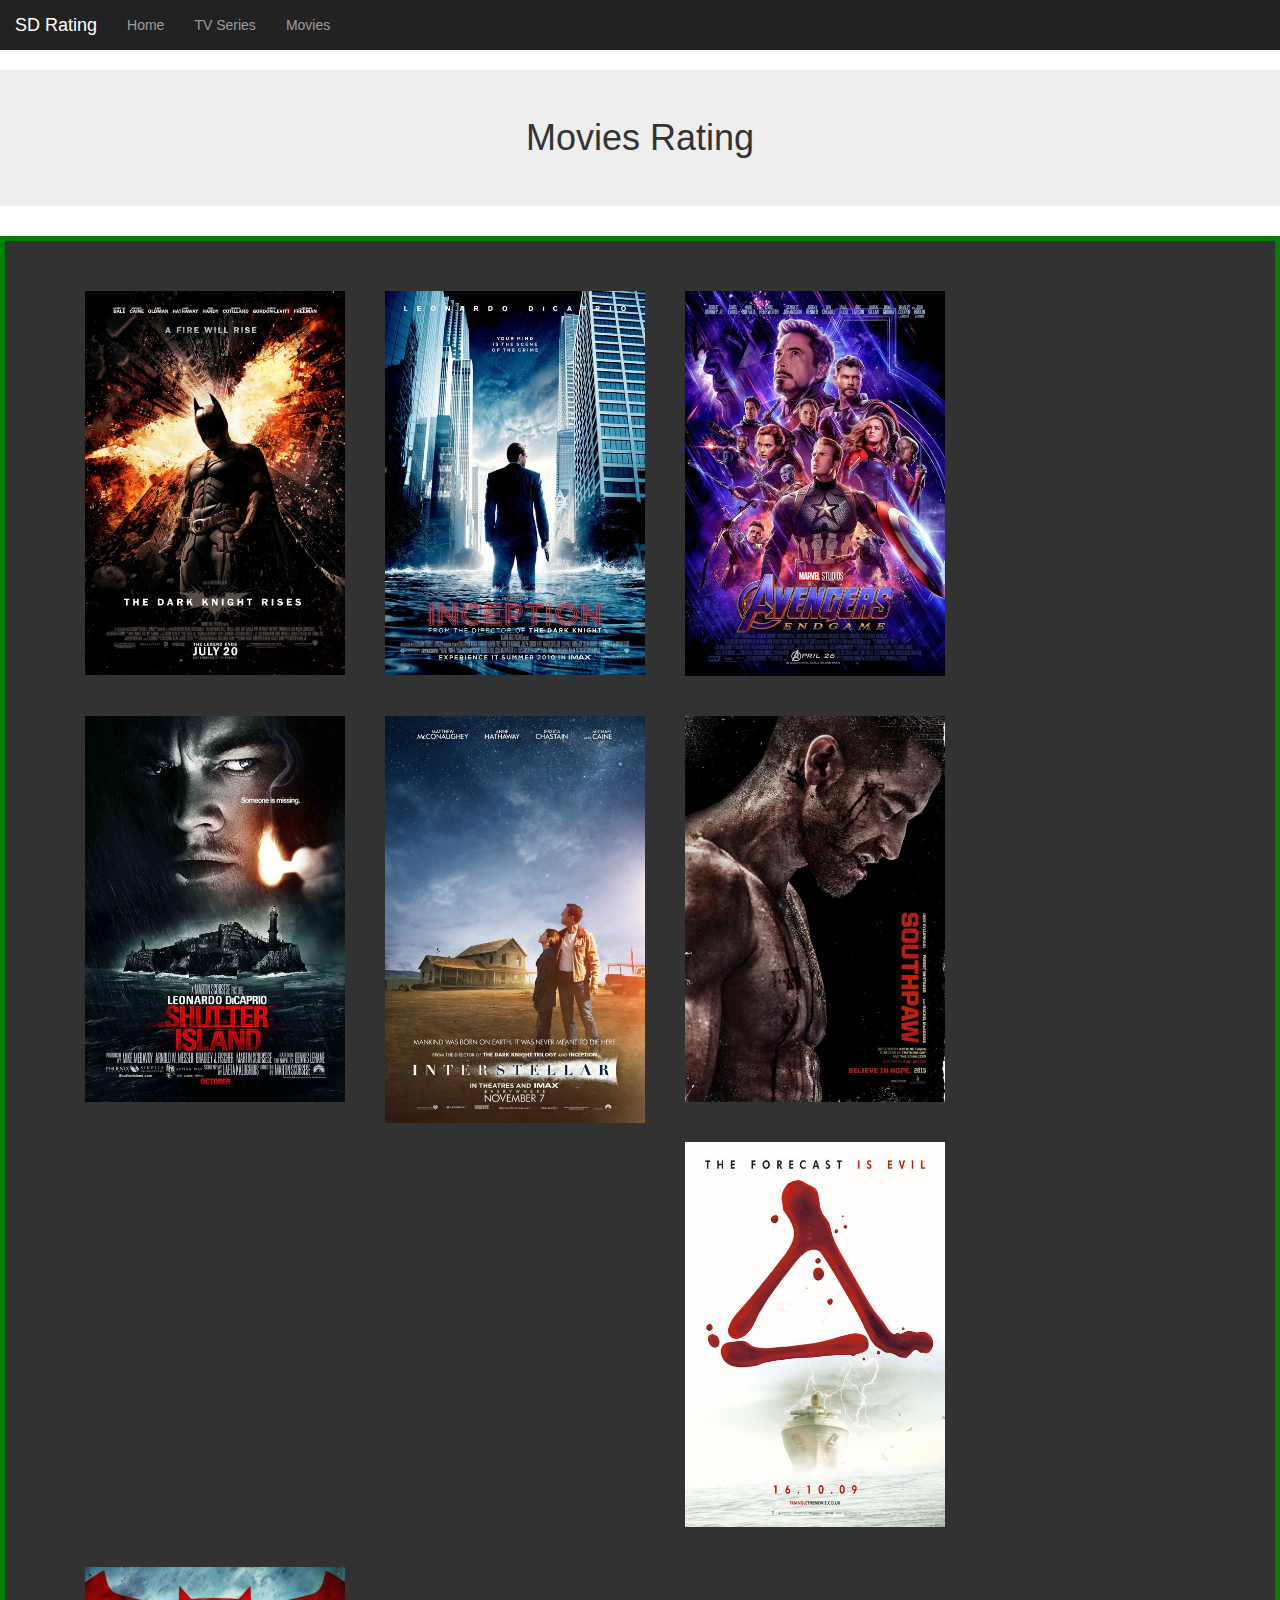
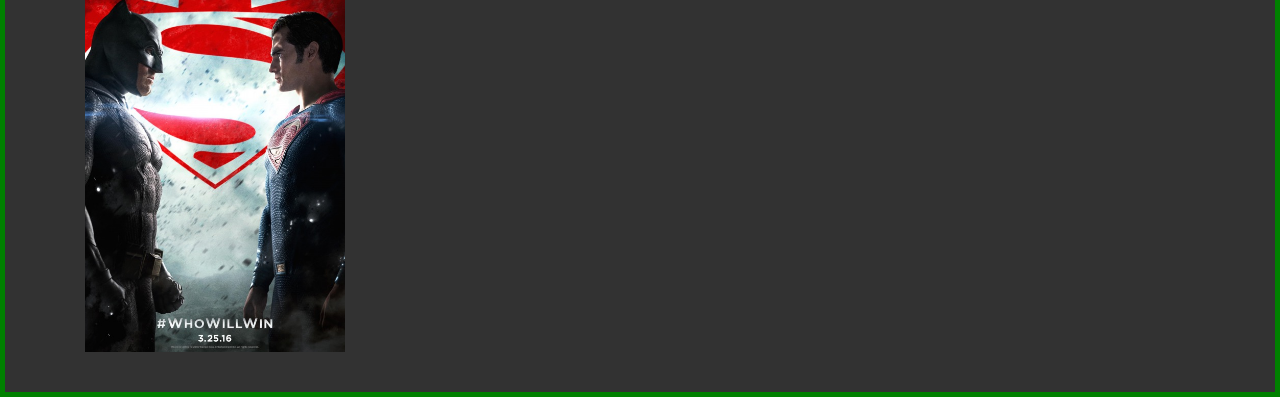
<file: movies.html>
<!Doctype html>
<html>
    <head><title>The Ratings of SD</title>
        <meta name="viewport" content="width=device-width, initial-scale=1.0">
    <link rel='stylesheet' type='text/CSS' href='style1.css'>
    <link rel='stylesheet' href='css/bootstrap.css'>
    <script src='js/jquery.js'></script>
    <script src='js/bootstrap.js'></script>
  
    </head>
    
    <body class='one'>
        <nav class='nav navbar-inverse navbar-fixed-right'>
            <div class='ex1 navbar-brand'>SD Rating</div>
            <ul class='nav navbar-nav'>
                <li class="ex2"><a href='index.html'>Home</a></li>
                <li class="ex3"><a href='series.html'>TV Series</a></li>
                <li class="ex4"><a href='movies.html'>Movies</a></li>
                 
                          <!-- <li class='dropdown'><a href='#' class='dropdown-toggle' data-toggle='dropdown' role='button' 
                                                                        aria-haspopup="true" aria-expanded="false" >
                                                                        Contact <span class='caret'></span></a>
                                                                        <ul class='dropdown-menu'>
                                                                            <li class='two text-center'><a href='#'>Instagram</a></li>
                                                                            <li class='two text-center'><a href='#'>Facebook</a></li>
                                                                            <li class='two text-center'><a href='#'>E-mail</a></li>
                                                                </ul>-->
        </ul>
        </nav>
        <section>
            <div>
            <h1 class='jumbotron text-center'>Movies Rating</h1>
            <div class='cor'>
            <p class='hov'>
 <!-----------------------------------------------------------------DarkKnight section--------------------------------------------------->             <img class='im in' src='images/darknight.jpg'>
 <span><b>My Ratings</b><br><bolder>4.8/5</bolder><br><br><input data-toggle='modal' data-target='#modal1' type='button'  class='btn btn-success' value='About'>
</span>
               <div class='modal' id='modal1'>
                <div class='modal-dialog'>
                <div class='modal-content'>
                <div class='modal-header'>
                <button class='close btn-danger' data-dismiss='modal'>x</button>
                <center>  <h2>Dark Knight Rises</h2></center>
                
                    
                </div>
                <div class='modal-body'>
                    <div>
                        <p>
                            The Dark Knight Rises is a 2012 superhero film directed by <mark><strong>Christopher Nolan</strong></mark>, who co-wrote the screenplay with his
                             brother Jonathan Nolan, and the story with David S. Goyer.[5] Based on the <mark><strong>DC Comics</strong></mark> character Batman, the film is 
                             the final installment in Nolan's The Dark Knight Trilogy, and the sequel to The Dark Knight (2008). Christian Bale 
                             stars as Bruce Wayne / Batman, alongside <mark><strong>Michael Caine, Gary Oldman, Anne Hathaway, Tom Hardy, Marion Cotillard, 
                             Joseph Gordon-Levitt, and Morgan Freeman</strong></mark>. Eight years after the events of The Dark Knight, merciless revolutionary 
                             Bane forces Bruce Wayne to resume his role as Batman and save Gotham City from nuclear destruction.
                        </p>
                    </div>
                </div>
                <div class='modal-footer'>
                   <button class='btn btn-danger' data-dismiss='modal'>Close this</button> 
                </div>
                </div>
                </div>
                </div>
                
            
                
            
            </p>
 <!-----------------------------------------------------------------Inception section--------------------------------------------------->
      <p class='hov'>
                        <img class='im' src='images/inception.jpg'>
          <span><b>My Ratings</b><br><bolder>4.5/5</bolder><br><br><a href='#'><input data-toggle='modal' data-target='#modal2' type='button'  class='btn btn-success' value='About'></a></span>
          <div class='modal' id='modal2'>
            <div class='modal-dialog'>
            <div class='modal-content'>
            <div class='modal-header'>
            <button class='close btn-danger' data-dismiss='modal'>x</button>
                <center><h2>Inception</h2></center>
                
            </div>
            <div class='modal-body'>
                <div>
                    <p>
                        Inception is a 2010 psychological science fiction action film[3] written and directed by <mark><strong>Christopher Nolan</strong></mark>, who 
                        also produced the film with his wife, <mark><strong>Emma Thomas</strong></mark>. The film stars <mark><strong>Leonardo DiCaprio</strong></mark> as a professional thief who 
                        steals information by infiltrating the subconscious of his targets. He is offered a chance to have his criminal 
                        history erased as payment for the implantation of another person's idea into a target's subconscious.[4] The 
                        ensemble cast includes <mark><strong>Ken Watanabe, Joseph Gordon-Levitt, Marion Cotillard, Ellen Page, Tom Hardy, Dileep Rao,
                         Cillian Murphy, Tom Berenger, and Michael Caine.</strong></mark>
                    </p>
                </div>
            </div>
            <div class='modal-footer'>
               <button class='btn btn-danger' data-dismiss='modal'>Close this</button> 
            </div>
            </div>
            </div>
            </div>                   
        </p>
 <!-----------------------------------------------------------------Avenger section--------------------------------------------------->

 <p class='hov'>  <!-------------------------------Opening tag is here------------------------------------>
    <img class='im' src='images/avenger.jpg'>
<span><b>My Ratings</b><br><bolder>4.3/5</bolder><br><br><a href='#'><input type='button' data-toggle='modal' data-target='#modal3' class='btn btn-success' value='About'></a></span>
<div class='modal' id='modal3'>
<div class='modal-dialog'>
<div class='modal-content'>
<div class='modal-header'>
<button class='close btn-danger' data-dismiss='modal'>X</button>
<center><h2>Avenger EndGame</h2></center>

</div>
<div class='modal-body'>
<div>
<p>
    Avengers: Endgame is a 2019 American superhero film based on the <mark><strong>Marvel Comics</strong></mark> superhero team the Avengers, produced by Marvel 
    Studios and distributed by Walt Disney Studios Motion Pictures. It is the sequel to <mark>2012's The Avengers, 2015's Avengers: Age of 
    Ultron, and 2018's Avengers: Infinity War,</mark> and the twenty-second film in the Marvel Cinematic Universe (MCU). It was directed by 
    <mark><strong>Anthony and Joe Russo</strong></mark> and written by Christopher Markus and Stephen McFeely, and features an ensemble cast including <mark><strong>Robert Downey 
    Jr., Chris Evans, Mark Ruffalo, Chris Hemsworth, Scarlett Johansson, Jeremy Renner, Don Cheadle, Paul Rudd, Brie Larson, Karen Gillan,
     Danai Gurira, Benedict Wong, Jon Favreau, Bradley Cooper, Gwyneth Paltrow, and Josh Brolin</strong></mark>. In the film, the surviving members of the
      Avengers and their allies attempt to reverse the damage caused by Thanos in Infinity War.
</p>

</div>

</div>
<div class='modal-footer'>
<button class='btn btn-danger' data-dismiss='modal'>Close this</button> 
</div>
</div>
</div>

</div>
  

  <!-----------------------------------------------------------------Shutter Island section---------------------------------------------------> 
  <div class='modal' id='modal4'>
    <div class='modal-dialog'>
    <div class='modal-content'>
         <div class='modal-header'>
        <button class='close btn-danger' data-dismiss='modal'>x</button>
          <center><h2>Shutter Island</h2></center>
                                       
       </div>
       <div class='modal-body'>
        <div>
        <p>
            Shutter Island is a 2010 American neo-noir psychological thriller film directed by <mark><strong>Martin Scorsese</strong></mark> and written by Laeta 
            Kalogridis, based on Dennis Lehane's 2003 novel of the same name. <mark><strong>Leonardo DiCaprio</strong></mark> stars as U.S. Marshal Edward "Teddy" 
            Daniels, who is investigating a psychiatric facility on Shutter Island after one of the patients goes missing.<mark><strong> Mark Ruffalo </strong></mark>
            plays his partner officer, Ben Kingsley is the facility's lead psychiatrist, Max von Sydow is a German doctor, and Michelle 
            Williams is Daniels's wife. Released on February 19, 2010, the film received mostly positive reviews from critics, was chosen 
            by National Board of Review as one of the top ten films of 2010, and grossed over $294 million worldwide.
           </p>
       </div>
   </div>
   <div class='modal-footer'>
      <button class='btn btn-danger' data-dismiss='modal'>Close this</button> 
   </div>
   </div>
   </div>
   </div>
                                     
<!-----------------------------------------------------------------Interstellar section---------------------------------------------------> 
  
<div class='modal' id='modal5'>
    <div class='modal-dialog'>
    <div class='modal-content'>
    <div class='modal-header'>
    <button class='close btn-danger' data-dismiss='modal'>x</button>
        <center><h2>Interstellar </h2></center>
        
    </div>
    <div class='modal-body'>
        <div>
            <p>
                Interstellar is a 2014 epic science fiction film directed, co-written and co-produced by <mark><strong>Christopher Nolan</strong></mark>. It stars
                <MARK><strong>Matthew McConaughey, Anne Hathaway, Jessica Chastain, Bill Irwin, Ellen Burstyn, and Michael Caine</strong></MARK>. Set in a dystopian 
                 future where humanity is struggling to survive, the film follows a group of astronauts who travel through a wormhole near 
                 Saturn in search of a new home for humanity.  Brothers Christopher and Jonathan Nolan wrote the screenplay, which had its 
                 origins in a script Jonathan developed in 2007. Christopher produced Interstellar with his wife, <strong>Emma Thomas</strong>, through their
                  production company Syncopy, and with Lynda Obst through Lynda Obst Productions. Caltech theoretical physicist Kip Thorne was
                   an executive producer, acted as scientific consultant, and wrote a tie-in book, The Science of Interstellar.
            </p>
        </div>
    </div>
    <div class='modal-footer'>
       <button class='btn btn-danger' data-dismiss='modal'>Close this</button> 
    </div>
    </div>
    </div>
    </div>
                               
   <!-----------------------------------------------------------------Southpaw section---------------------------------------------------> 
   <div class='modal' id='modal6'>
    <div class='modal-dialog'>
    <div class='modal-content'>
    <div class='modal-header'>
    <button class='close btn-danger' data-dismiss='modal'>x</button>
        <center><h2>Southpaw</h2></center>
        
    </div>
    <div class='modal-body'>
        <div>
            <p>
                Southpaw is a 2015 American sports drama film directed by<mark><strong> Antoine Fuqua</strong></mark>, written by Kurt Sutter and starring <mark><strong>Jake 
                Gyllenhaal, Forest Whitaker and Rachel McAdams</strong></mark>. The film follows a boxer who sets out to get his life back on track
                 after losing his wife in an accident and his young daughter to protective services. The film was released on July 24,
                  2015, by The Weinstein Company. The film received mixed reviews from critics, while Gyllenhaal and Oona Laurence's 
                  performances received positive reviews. The movie was set in New York City, New York, yet it was filmed in Pittsburgh and 
                  the nearby town of Indiana, Pennsylvania.  
        </div>
    </div>
    <div class='modal-footer'>
       <button class='btn btn-danger' data-dismiss='modal'>Close this</button> 
    </div>
    </div>
    </div>
    </div>                                 
   <!-------------------------------------------------------------Triangle section---------------------------------------------------> 
    
   <div class='modal' id='modal7'>
    <div class='modal-dialog'>
    <div class='modal-content'>
    <div class='modal-header'>
    <button class='close btn-danger' data-dismiss='modal'>x</button>
        <center><h2>Triangle </h2></center>
        
    </div>
    <div class='modal-body'>
        <div>
            <p>
                Triangle is a 2009 psychological thriller film written and directed by <mark><strong>Christopher Smith</strong></mark> and starring <mark><strong>Melissa George 
                and Michael Dorman</strong></mark>. The film was released in the United Kingdom on 16 October 2009. George portrays a single mother
                 who goes on a boating trip with several friends. When they are forced to abandon their ship, they board a derelict ocean
                  liner, where they become convinced that someone is stalking them.
            </p>
        </div>
    </div>
    <div class='modal-footer'>
       <button class='btn btn-danger' data-dismiss='modal'>Close this</button> 
    </div>
    </div>
    </div>
    </div>
   <!-----------------------------------------------------------------Bat vs Super section---------------------------------------------------> 
  <p>
   <div class='modal' id='modal8'>
    <div class='modal-dialog'>
    <div class='modal-content'>
    <div class='modal-header'>
    <button class='close btn-danger' data-dismiss='modal'>x</button>
        <center><h2>Batman Vs Superman: Dawn Of Justice
        </h2></center>
        
    </div>
    <div class='modal-body'>
        <div>
            <p>
                Batman v Superman: Dawn of Justice is a 2016 American superhero film featuring the <mark><strong>DC Comics</strong></mark> characters <mark><strong>Batman and 
                Superman</strong></mark>. It is a follow-up to 2013's Man of Steel and the second installment in the <mark>DC Extended Universe (DCEU)</mark>.
                 The film is directed by <mark><strong>Zack Snyder</strong></mark>, written by Chris Terrio and David S. Goyer, and features an ensemble cast that 
                 includes <mark><strong>Ben Affleck, Henry Cavill, Amy Adams, Jesse Eisenberg, Diane Lane, Laurence Fishburne, Jeremy Irons, Holly Hunter,
                  and Gal Gadot</strong></mark>. Batman v Superman: Dawn of Justice is the first <mark>live-action</mark> film to feature Batman and Superman together, 
                  as well as the first live-action cinematic portrayal of <mark><strong>Wonder Woman</strong></mark>. In the film, criminal mastermind Lex Luthor manipulates
                   Batman into a preemptive battle with Superman, whom <mark>Luthor</mark> is obsessed with.
            </p>
        </div>
    </div>
    <div class='modal-footer'>
       <button class='btn btn-danger' data-dismiss='modal'>Close this</button> 
    </div>
    </div>
    </div>
    </div>                                        
 </p> <!-------------------------------Cloaing tag is here------------------------------------>
                      
<p class='hov'>
    <img class='im' src='images/shutter.jpg'>
     <span><b>My Ratings</b><br><bolder>4.4/5</bolder><br><br><a href='#'><input type='button' data-toggle='modal' data-target='#modal4' class='btn btn-success' value='About'></a></span>
    </p>


<p class='hov'>
        <img class='im' src='images/interstellar.jpg'>
<span><b>My Ratings</b><br><bolder>4.4/5</bolder><br><br><a href='#'><input type='button' data-toggle='modal' data-target='#modal5' class='btn btn-success' value='About'></a></span>
</p>
        
 <p class='hov'>
            <img class='im' src='images/southpaw.jpg'>
<span><b>My Ratings</b><br><bolder>4.7/5</bolder><br><br><a href='#'><input type='button' data-toggle='modal' data-target='#modal6' class='btn btn-success' value='About'></a></span>
</p>
               
<p class='hov'>
                <img class='im' src='images/triangle.jpg'>
<span><b>My Ratings</b><br><bolder>4.3/5</bolder><br><br><a href='#'><input type='button' data-toggle='modal' data-target='#modal7' class='btn btn-success' value='About'></a></span>
</p>

<p class='hov'>
   <img class='im' src='images/bat.jpg'>
   <span><b>My Ratings</b><br><bolder>4.5/5</bolder><br><br><a href='#'><input type='button' data-toggle='modal' data-target='#modal8' class='btn btn-success' value='About'></a></span>
</p>

</div>
</div>
</div>
        </section>
    </body>
</html>
</file>
<file: style1.css>
.one{
            background:white;
        }
    .one nav{
      width:100%;
    }
@media screen and (max-width:700px)
{
    nav{
      margin-top:0px;
      font-size:30px;
    }
    nav .ex1{
      margin-top:40px;
      font-size:20px;
      padding-left:10px;
    }
    nav .ex2{
      margin-left:10px;
      padding-left:120px;
    }
    nav .ex3{
    
      padding-left:129px;
    }
    nav .ex4{
     
      padding-left:130px;
    }
    .three{
      margin-top:100px;
      width:350px;
    }
    .row #slider{
      height:300px;
    }
}
  .one1{
    background: coral;
  }
.two{
background:black;
font-size:20px;
border:1px dotted red;
border-top-left-radius: 20px;
border-top-right-radius: 20px;
border-bottom-left-radius: 20px;
border-bottom-right-radius: 20px;
}
.dropdown-menu{
visibility:visible;
}
/*.three{
  background:black;
  height:600px;
  }*/


.bor{
  margin-left:10px;
  padding-bottom:10px;
 
}
.bor1{
  margin-left:10px;
  padding-bottom:10px;
 
}
.bor2{
  margin-left:10px;
  padding-bottom:10px;
  
}
.bor3{
  margin-left:10px;
  padding-bottom:10px;
 
}
.bor4{
  margin-left:10px;
  padding-bottom:10px;
 
}
.bor5{
  margin-left:10px;
  padding-bottom:10px;
  
}
.bor6{
  margin-left:10px;
  padding-bottom:10px;
  
}
.bor7{
  margin-left:10px;
  padding-bottom:10px;
 /* border-bottom: 2px dashed black;*/
}
.twin{
  border:1px dashed black;
  border-radius:20px 20px 20px 20px;
  width:450px;
  height:300px;
  margin-top:30px;
  margin-bottom:30px;
}
.twin1{
  border:1px dashed black;
  border-radius:20px 20px 20px 20px;
  width:450px;
  height:300px;
  margin-top:30px;
  margin-bottom:30px;
}
.fol{
 padding-right:30px;
  width:600px;
  float:right;
  text-align:justify;
  margin-top:0px;

}
.in{
  text-indent:30px;
  font-family: Georgia, 'Times New Roman', Times, serif;
  font-style:oblique;
}
.sta{
  width:20px;
  padding-top:10px;
  margin-left:20px;
  background-repeat:repeat;
  
}
.out{
  width:22px;
}
h4{
  font-weight: bold;
  padding-left:40px;
  float:left;
  
}
.ra{
  margin-top:40px;
}
.head{
  margin-bottom:20px;
}
.cor{
  background:#323232;
  position:absolute;
  border:5px solid green;
  padding-top:40px;
  padding-left:80px;
  
}

.hov{
  position:relative;
  display:inline-block;
  float:left;
}
.im{
  width:300px;
  padding-right:40px;
  padding-bottom:30px;
}
.in{
  padding-top:10px;
}
.cor span{
  display:none;
  position:absolute;
  color:white;
  text-align:center;
  
}
b{
  line-height: 30px;
  font-size:30px;
  text-shadow:0px 0px 10px black;
}
.cor .hov:hover span{
  display:block;
  margin-top:-170px;
  margin-left:55px;
}
bolder{
  font-size:30px;
  width:70px;
  text-shadow:0px 0px 10px black;
  color:whitesmoke;
}
.for{
  text-align:center;
  color:blue;
  line-height:20px;
  margin-top:150px;
  margin-right:150px;
  margin-left:450px;
  width:400px;
}

.inp{
  margin-left:39px;
}
.int{
  width:200px;
  margin-top:20px;
margin-right:-50px;
text-align:center;
}

@media screen and (max-width:700px){
  .bor .twin{
    position: absolute;
    margin-top:70px;
    width:150px;
    height:150px;
  }
  .bor .fol .head{
    font-size:15px;
    text-align:center;
  }
  .bor .fol{
    position:relative;
    margin-right:-40px;
    text-align:justify;
    width:200px;
    height:100px;
 
  }
  .bor .edit{
    position: absolute;
    width:50px;
    margin-left:-130px;
    margin-top:-270px;
    float:left;
  }
  .bor h4{
    margin-left:-30px;
    color:rgb(226, 4, 4);
  }

}
@media screen and (max-width:700px){
 
  .bor1{
    margin-top:500px;
  } 
  .bor1 .twin{
    position:absolute;
    margin-top:100px;
    width:150px;
    height:150px;
  }
  .bor1 .fol .head{
    font-size:15px;
    text-align:center;
  }
  .bor1 .fol{
    position:relative;
    margin-right:-40px;
    text-align:justify;
    width:200px;
    height:100px;
 
  }
  .bor1 .edit{
    position: absolute;
    width:50px;
    margin-left:-130px;
    margin-top:-300px;
    float:left;
  }
  .bor1 h4{
    margin-left:-30px;
    color:rgb(226, 4, 4);
  }
}
@media screen and (max-width:700px){
 
  .bor2{
    margin-top:499px;
  } 
  .bor2 .twin{
    position:absolute;
    margin-top:60px;
    width:150px;
    height:150px;
  }
  .bor2 .fol .head{
    font-size:15px;
    text-align:center;
  }
  .bor2 .fol{
    position:relative;
    margin-right:-40px;
    text-align:justify;
    width:200px;
    height:100px;
 
  }
  .bor2 .edit{
    position: absolute;
    width:50px;
    margin-left:-130px;
    margin-top:-260px;
    float:left;
  }
  .bor2 h4{
    margin-top:-5px;
    margin-left:-30px;
    color:rgb(226, 4, 4);
  }
}
@media screen and (max-width:700px){
 
  .bor3{
    margin-top:450px;
  } 
  .bor3 .twin{
    position:absolute;
    margin-top:60px;
    width:150px;
    height:150px;
  }
  .bor3 .fol .head{
    font-size:15px;
    text-align:center;
  }
  .bor3 .fol{
    position:relative;
    margin-right:-40px;
    text-align:justify;
    width:200px;
    height:100px;
 
  }
  .bor3 .edit{
    position: absolute;
    width:50px;
    margin-left:-130px;
    margin-top:-260px;
    float:left;
  }
  .bor3 h4{
    margin-top:-5px;
    margin-left:-30px;
    color:rgb(226, 4, 4);
  }
}
@media screen and (max-width:700px){
 
  .bor4{
    margin-top:450px;
  } 
  .bor4 .twin{
    position:absolute;
    margin-top:60px;
    width:150px;
    height:150px;
  }
  .bor4 .fol .head{
    font-size:15px;
    text-align:center;
  }
  .bor4 .fol{
    position:relative;
    margin-right:-40px;
    text-align:justify;
    width:200px;
    height:100px;
 
  }
  .bor4 .edit{
    position: absolute;
    width:50px;
    margin-left:-130px;
    margin-top:-260px;
    float:left;
  }
  .bor4 h4{
    margin-top:-5px;
    margin-left:-30px;
    color:rgb(226, 4, 4);
  }
}
@media screen and (max-width:700px){
 
  .bor5{
    margin-top:450px;
  } 
  .bor5 .twin{
    position:absolute;
    margin-top:60px;
    width:150px;
    height:150px;
  }
  .bor5 .fol .head{
    font-size:15px;
    text-align:center;
  }
  .bor5 .fol{
    position:relative;
    margin-right:-40px;
    text-align:justify;
    width:200px;
    height:100px;
 
  }
  .bor5 .edit{
    position: absolute;
    width:50px;
    margin-left:-130px;
    margin-top:-260px;
    float:left;
  }
  .bor5 h4{
    margin-top:-5px;
    margin-left:-30px;
    color:rgb(226, 4, 4);
  }
}
@media screen and (max-width:700px){
 
  .bor6{
    margin-top:450px;
  } 
  .bor6 .twin{
    position:absolute;
    margin-top:60px;
    width:150px;
    height:150px;
  }
  .bor6 .fol .head{
    font-size:15px;
    text-align:center;
  }
  .bor6 .fol{
    position:relative;
    margin-right:-40px;
    text-align:justify;
    width:200px;
    height:100px;
 
  }
  .bor6 .edit{
    position: absolute;
    width:50px;
    margin-left:-130px;
    margin-top:-320px;
    float:left;
  }
  .bor6 h4{
    margin-top:-5px;
    margin-left:-30px;
    color:rgb(226, 4, 4);
  }
}
@media screen and (max-width:700px){
 
  .bor7{
    margin-top:500px;
  } 
  .bor7 .twin{
    position:absolute;
    margin-top:60px;
    width:150px;
    height:150px;
  }
  .bor7 .fol .head{
    font-size:15px;
    text-align:center;
  }
  .bor7 .fol{
    position:relative;
    margin-right:-40px;
    text-align:justify;
    width:200px;
    height:100px;
 
  }
  .bor7 .edit{
    position: absolute;
    width:50px;
    margin-left:-130px;
    margin-top:-320px;
    float:left;
  }
  .bor7 h4{
    margin-top:-5px;
    margin-left:-30px;
    color:rgb(226, 4, 4);
  }
}
</file>
